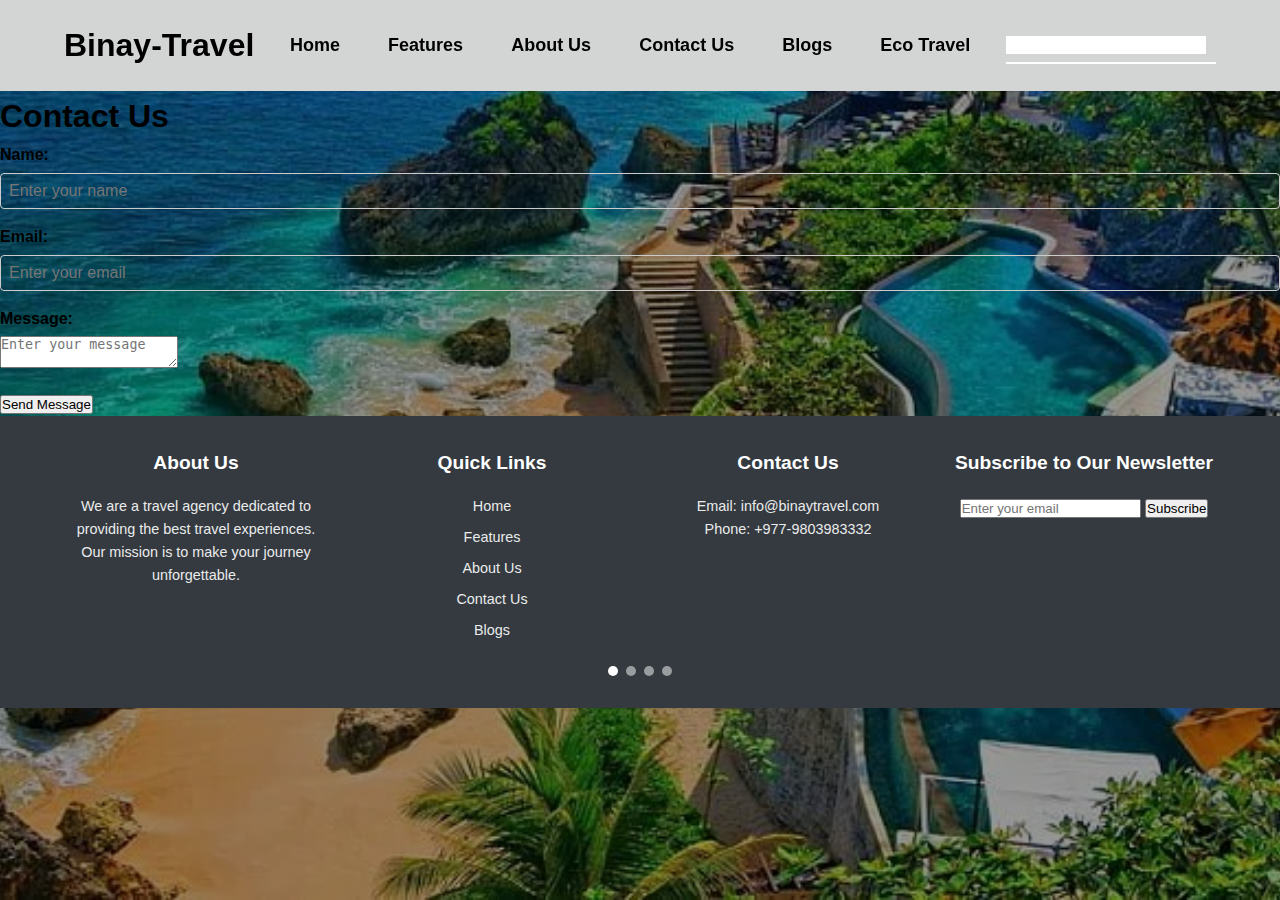
<file: contact.html>
<!DOCTYPE html>
<html lang="en">
<head>
  <meta charset="UTF-8">
  <meta name="viewport" content="width=device-width, initial-scale=1.0">
  <title>Contact Us - Binay-Travel</title>
  <link rel="stylesheet" href="styles.css">
</head>
<body>
  <div class="all">
    <header>
      <nav>
        <div class="nav-logo"><a href="index.html">Binay-Travel</a></div>
        <ul class="nav-links">
          <li><a href="index.html">Home</a></li>
          <li><a href="features.html">Features</a></li>
          <li><a href="about.html">About Us</a></li>
          <li><a href="contact.html">Contact Us</a></li>
          <li><a href="blogs.html">Blogs</a></li>
          
          <li><a href="eco-travel.html">Eco Travel</a></li> <!-- New Eco Travel Page Link -->
        </ul>
        <div class="search-box">
          <input type="search" name="search" id="search" placeholder="Search" />
          <i class="ri-search-line"></i>
        </div>
      </nav>
    </header>

    <main class="contact-container">
      <h1>Contact Us</h1>
      <form id="contactForm">
        <div class="form-group">
          <label for="name">Name: </label>
          <input type="text" id="name" placeholder="Enter your name" required />
        </div>
        <div class="form-group">
          <label for="email">Email: </label>
          <input type="email" id="email" placeholder="Enter your email" required />
        </div>
        <div class="form-group">
          <label for="message">Message: </label>
          <textarea id="message" placeholder="Enter your message" required></textarea>
        </div>
        <input class="submit-contact" type="submit" value="Send Message" />
      </form>
    </main>

    <footer>
        <div class="footer-content">
          <div class="footer-section about">
            <h3>About Us</h3>
            <p>We are a travel agency dedicated to providing the best travel experiences. Our mission is to make your journey unforgettable.</p>
          </div>
          <div class="footer-section links">
            <h3>Quick Links</h3>
            <ul>
              <li><a href="index.html">Home</a></li>
              <li><a href="features.html">Features</a></li>
              <li><a href="about.html">About Us</a></li>
              <li><a href="contact.html">Contact Us</a></li>
              <li><a href="blogs.html">Blogs</a></li>
            
            </ul>
          </div>
          <div class="footer-section contact">
            <h3>Contact Us</h3>
            <p>Email: info@binaytravel.com</p>
            <p>Phone: +977-9803983332</p>
          </div>
          <div class="footer-section newsletter">
            <h3>Subscribe to Our Newsletter</h3>
            <form id="newsletterForm">
              <input type="email" placeholder="Enter your email" required />
              <button type="submit">Subscribe</button>
            </form>
          </div>
        </div>
        <div class="social-media">
          <a href="#"><i class="ri-facebook-fill"></i></a>
          <a href="#"><i class="ri-twitter-fill"></i></a>
          <a href="#"><i class="ri-instagram-fill"></i></a>
          <a href="#"><i class="ri-linkedin-fill"></i></a>
        </div>
        <div class="bottom-tracker">
          <span class="tracker-dot active"></span>
          <span class="tracker-dot"></span>
          <span class="tracker-dot"></span>
          <span class="tracker-dot"></span>
        </div>
      </footer>
  </div>
</body>
</html>
</file>
<file: styles.css>
/* Global Reset */
* {
  padding: 0;
  margin: 0;
  box-sizing: border-box;
}

/* Body Styling */
body {
  font-family: "Open Sans", sans-serif;
  background: linear-gradient(rgba(0, 0, 0, 0.4), rgba(0, 0, 0, 0.4)), url('images/ocean-summer-image.jpg') no-repeat center center / cover;
  height: 100vh;
  color: #fff;
  line-height: 1.6;
}


/* Header */
header {
  position: relative;
  z-index: 100;
}

/* Navigation Bar */
nav {
  background-color: rgba(0, 0, 0, 0.15);
  backdrop-filter: blur(10px);
  padding: 20px 5%;
  display: flex;
  justify-content: space-between;
  align-items: center;
}

.nav-logo a {
  font-size: 32px;
  color: #fff;
  text-decoration: none;
  font-weight: 800;
}

.nav-links {
  display: flex;
  list-style: none;
  gap: 3rem;
}

.nav-links a {
  position: relative;
  font-size: 18px;
  color: #fff;
  text-decoration: none;
  font-weight: 600;
  padding: 2px 0;
  transition: color 0.3s ease;
  
}

.nav-links a::after {
  content: "";
  position: absolute;
  bottom: 0;
  left: 0;
  width: 0%;
  height: 2px;
  background-color: #fff;
  transition: width 0.3s ease;
}

.nav-links a:hover::after {
  width: 100%;
}

/* Search Box */
.search-box {
  border-bottom: 2px solid #fff;
  padding: 0.5rem 0;
  display: flex;
  align-items: center;
}

.search-box input {
  background-color: transparent;
  border: none;
  outline: none;
  color: #fff;
  font-size: 16px;
  width: 200px;
}

.search-box input::placeholder {
  color: #fff;
  opacity: 0.7;
}

.search-box i {
  color: #fff;
  cursor: pointer;
  margin-left: 10px;
}

/* Main Container */
main.container {
  display: flex;
  justify-content: space-between;
  align-items: center;
  padding: 2rem 5%;
  height: calc(100vh - 80px);
}

/* Left Container */
.container-left {
  max-width: 600px;
}

.container-left .content h1 {
  font-size: 4rem;
  line-height: 1.2;
  margin-bottom: 1rem;
}

.container-left .content p {
  font-size: 1.2rem;
  margin-bottom: 2rem;
  opacity: 0.9;
}

.btns {
  display: flex;
  gap: 1rem;
}

.btns button {
  padding: 0.8rem 2rem;
  font-size: 1rem;
  border: 2px solid #fff;
  border-radius: 2rem;
  cursor: pointer;
  transition: background 0.3s ease, transform 0.2s ease;
}

.btns button.read-more {
  background-color: #fff;
  color: #333;
}

.btns button.our-blogs {
  background-color: transparent;
  color: #fff;
}

.btns button:hover {
  transform: translateY(-3px);
}

.btns button.our-blogs:hover {
  background-color: rgba(255, 255, 255, 0.2);
}

.chevrons {
  margin-top: 2rem;
  display: flex;
  gap: 1rem;
}

.chevrons span {
  font-size: 2rem;
  cursor: pointer;
  transition: color 0.3s ease;
}

.chevrons span:hover {
  color: rgba(255, 255, 255, 0.8);
}
/* Popular Destinations */
.popular-destinations {
padding: 4rem 5%;
text-align: center;
}

.popular-destinations h2 {
font-size: 2.5rem;
margin-bottom: 2rem;
}

.destination-cards {
display: flex;
justify-content: space-between;
gap: 2rem;
}
.destination-cards .card {
background-color: rgba(255, 255, 255, 0.1);
border-radius: 10px;
padding: 1.5rem;
width: 30%;
transition: transform 0.3s ease;
}

.destination-cards .card:hover {
transform: translateY(-10px);
}

.destination-cards .card img {
width: 100%;
border-radius: 10px;
margin-bottom: 1rem;
}
.destination-cards .card h3 {
font-size: 1.5rem;
margin-bottom: 0.5rem;
}

.destination-cards .card p {
font-size: 1rem;
opacity: 0.8;
}

/* Right Container */
.container-right form {
  background-color: rgba(0, 0, 0, 0.15);
  backdrop-filter: blur(10px);
  border-radius: 15px;
  padding: 2rem;
  width: 400px;
  border: 2px solid rgba(255, 255, 255, 0.2);
}

.container-right form h4 {
  font-size: 1.5rem;
  margin-bottom: 1.5rem;
}

.form-group {
  margin-bottom: 1.5rem;
}

.form-group label {
  display: block;
  margin-bottom: 0.5rem;
  font-weight: 600;
}

.form-group input {
  width: 100%;
  padding: 0.8rem;
  border: 1px solid rgba(255, 255, 255, 0.2);
  border-radius: 5px;
  background-color: transparent;
  color: #fff;
  font-size: 16px;
}

.form-group input:focus {
  outline: none;
  border-color: #fff;
}

.submit-travel {
  width: 100%;
  padding: 0.8rem;
  background-color: #fff;
  color: #333;
  border: none;
  border-radius: 5px;
  cursor: pointer;
  font-size: 1rem;
  font-weight: 600;
  transition: background 0.3s ease, transform 0.2s ease;
}

.submit-travel:hover {
  background-color: #f0f0f0;
  transform: translateY(-2px);
}



/* Gallery Section */
.gallery {
padding: 4rem 5%;
text-align: center;
}

.gallery h2 {
font-size: 2.5rem;
margin-bottom: 2rem;
}

.gallery-images {
display: flex;
gap: 1rem;
justify-content: center;
}
.gallery-images img {
width: 24%;
border-radius: 10px;
transition: transform 0.3s ease;
}

.gallery-images img:hover {
transform: scale(1.05);
}

/* Testimonials Section */
.testimonials {
padding: 4rem 5%;
text-align: center;
}

.testimonials h2 {
font-size: 2.5rem;
margin-bottom: 2rem;
color:#000000;
}

.testimonial-cards {
display: flex;
gap: 2rem;
justify-content: center;
}
.testimonial-cards .card {
background-color: rgba(255, 255, 255, 0.1);
border-radius: 10px;
padding: 1.5rem;
width: 30%;
transition: transform 0.3s ease;
}

.testimonial-cards .card:hover {
transform: translateY(-10px);
}

.testimonial-cards .card p {
font-size: 1rem;
margin-bottom: 1rem;
opacity: 0.9;
}
.testimonial-cards .card h4 {
font-size: 1.2rem;
font-weight: 600;
color:#000000;
}
/* Footer */
footer {
  background-color: rgba(0, 0, 0, 0.15);
  backdrop-filter: blur(10px);
  padding: 2rem 5%;
  text-align: center;
}

.footer-content {
  display: flex;
  justify-content: space-between;
  gap: 2rem;
  max-width: 1200px;
  margin: 0 auto;
}

.footer-section {
  flex: 1;
}

.footer-section h3 {
  margin-bottom: 1rem;
  font-size: 1.2rem;
}

.footer-section p,
.footer-section ul {
  font-size: 0.9rem;
  opacity: 0.9;
}

.footer-section ul {
  list-style: none;
}

.footer-section ul li {
  margin-bottom: 0.5rem;
}

.footer-section ul li a {
  color: #fff;
  text-decoration: none;
  transition: opacity 0.3s ease;
}

.footer-section ul li a:hover {
  opacity: 0.8;
}

.bottom-tracker {
  display: flex;
  justify-content: center;
  gap: 0.5rem;
  margin-top: 1rem;
}

.bottom-tracker span {
  width: 10px;
  height: 10px;
  background-color: rgba(255, 255, 255, 0.5);
  border-radius: 50%;
  cursor: pointer;
  transition: background 0.3s ease;
}

.bottom-tracker span.active {
  background-color: #fff;
}
/* Blogs Section */
.blogs {
padding: 4rem 5%;
text-align: center;
}

.blogs h2 {
font-size: 2.5rem;
margin-bottom: 2rem;
}

.blog-cards {
display: flex;
gap: 2rem;
justify-content: center;
}

.blog-cards .card {
background-color: rgba(255, 255, 255, 0.1);
border-radius: 10px;
padding: 1.5rem;
width: 30%;
transition: transform 0.3s ease;
}

.blog-cards .card:hover {
transform: translateY(-10px);
}

.blog-cards .card img {
width: 100%;
border-radius: 10px;
margin-bottom: 1rem;
}

.blog-cards .card h3 {
font-size: 1.5rem;
margin-bottom: 0.5rem;
}

.blog-cards .card p {
font-size: 1rem;
opacity: 0.8;
margin-bottom: 1rem;
}

.blog-cards .card .read-more {
color: #fff;
text-decoration: none;
font-weight: 600;
transition: opacity 0.3s ease;
}

.blog-cards .card .read-more:hover {
opacity: 0.8;
}
/* Light Theme (Default) */
:root {
--background-color: #ffffff;
--text-color: #000000;
--nav-background: #f8f9fa;
--nav-text-color: #000000;
--card-background: #f8f9fa;
--card-text-color: #000000;
--button-background: #007bff;
--button-text-color: #ffffff;
--footer-background: #343a40;
--footer-text-color: #ffffff;
}

/* Dark Theme */
[data-theme="dark"] {
--background-color: #121212;
--text-color: #ffffff;
--nav-background: #1f1f1f;
--nav-text-color: #ffffff;
--card-background: #1f1f1f;
--card-text-color: #ffffff;
--button-background: #bb86fc;
--button-text-color: #000000;
--footer-background: #000000;
--footer-text-color: #ffffff;
}

/* Apply the theme colors */
body {
background-color: var(--background-color);
color: var(--text-color);
}

header {
background-color: var(--nav-background);
color: var(--nav-text-color);
}

.nav-logo a {
color: var(--nav-text-color);
}

.nav-links a {
color: var(--nav-text-color);
}

.search-box input {
background-color: var(--background-color);
color: var(--text-color);
}

.dark-mode-btn {
background-color: var(--button-background);
color: var(--button-text-color);
}

.card {
background-color: var(--card-background);
color: var(--card-text-color);
}

footer {
background-color: var(--footer-background);
color: var(--footer-text-color);
}

.footer-section a {
color: var(--footer-text-color);
}

.social-media a {
color: var(--footer-text-color);
}
/* Main Content Styles */
.features-container {
padding: 2rem;
text-align: center;
}

.features-container h1 {
font-size: 2.5rem;
margin-bottom: 2rem;
}

.feature-cards {
display: flex;
justify-content: center;
gap: 2rem;
flex-wrap: wrap;
}
.card {
background-color: #fff;
border-radius: 10px;
box-shadow: 0 4px 8px rgba(0, 0, 0, 0.1);
padding: 1.5rem;
width: 300px;
text-align: center;
transition: transform 0.3s ease;
}

.card:hover {
transform: translateY(-10px);
}

.card h2 {
font-size: 1.5rem;
margin-bottom: 1rem;
}
.card p {
font-size: 1rem;
color: #666;
}

/* Main Content Styles */
.about-container {
padding: 2rem;
text-align: center;
}

.about-container h1 {
font-size: 2.5rem;
margin-bottom: 1.5rem;
}

.about-container p {
font-size: 1.1rem;
line-height: 1.6;
max-width: 800px;
margin: 0 auto;
color: #666;
}
/* Hero Section */
.hero {
background-image: url('https://via.placeholder.com/1200x400'); /* Add your hero image */
background-size: cover;
background-position: center;
color: #fff;
padding: 5rem 2rem;
text-align: center;
}

.hero h1 {
font-size: 3rem;
margin-bottom: 1rem;
}

.hero p {
font-size: 1.2rem;
margin-bottom: 2rem;
}

.hero .btn {
background-color: #1abc9c;
color: #fff;
padding: 0.8rem 2rem;
border: none;
border-radius: 5px;
text-decoration: none;
font-size: 1rem;
transition: background-color 0.3s ease;
}

.hero .btn:hover {
background-color: #16a085;
}

/* Testimonials Section */
.testimonials {
padding: 2rem;
background-color: #f9f9f9;
text-align: center;
}

.testimonials h2 {
font-size: 2rem;
margin-bottom: 2rem;
}

.testimonial-cards {
display: flex;
justify-content: center;
gap: 2rem;
flex-wrap: wrap;
}

.testimonial {
background-color: #fff;
border-radius: 10px;
box-shadow: 0 4px 8px rgba(0, 0, 0, 0.1);
padding: 1.5rem;
width: 300px;
text-align: center;
}

.testimonial p {
font-size: 1rem;
color: #666;
margin-bottom: 1rem;
}

.testimonial span {
font-size: 0.9rem;
color: #1abc9c;
font-weight: bold;
}

/* Gallery Section */
.gallery {
padding: 2rem;
text-align: center;
}

.gallery h2 {
font-size: 2rem;
margin-bottom: 2rem;
}

.gallery-grid {
display: grid;
grid-template-columns: repeat(auto-fit, minmax(250px, 1fr));
gap: 1rem;
}

.gallery-item img {
width: 100%;
border-radius: 10px;
transition: transform 0.3s ease;
}

.gallery-item img:hover {
transform: scale(1.05);
}

/* Footer Copyright */
.copyright {
text-align: center;
margin-top: 1rem;
font-size: 0.9rem;
color: #ccc;
}
.header-image {
width: 100%;
height: auto;
}
.travel-quiz {
padding: 2rem;
background-color: #f9f9f9;
text-align: center;
}
#quiz button {
margin: 0.5rem;
padding: 0.5rem 1rem;
background-color: #007bff;
color: white;
border: none;
cursor: pointer;
}
#quizResult {
margin-top: 1rem;
font-size: 1.2rem;
color: #333;
}
/* Pricing Calculator Section */
.pricing-calculator {
background-color: #534a4a;
padding: 20px;
border-radius: 8px;
margin-bottom: 20px;
}

.pricing-calculator h2 {
margin-bottom: 20px;
}

.form-group {
margin-bottom: 15px;
}
.form-group label {
display: block;
margin-bottom: 5px;
}

.form-group input {
width: 100%;
padding: 8px;
border: 1px solid #ccc;
border-radius: 4px;
}

.pricing-calculator button {
background-color: #333;
color: #fff;
padding: 10px 20px;
border: none;
border-radius: 4px;
cursor: pointer;
}
#pricingResult {
margin-top: 20px;
font-size: 18px;
}

/* Pricing Plans Section */
.pricing-plans {
background-color: #fff;
padding: 20px;
border-radius: 8px;
margin-bottom: 20px;
}

.plans {
display: flex;
gap: 20px;
}
.plan {
background-color: #f9f9f9;
padding: 20px;
border-radius: 8px;
flex: 1;
text-align: center;
}

.plan h3 {
margin-bottom: 15px;
}

.plan .price {
font-size: 24px;
font-weight: bold;
color: #333;
}
.plan ul {
list-style: none;
padding: 0;
}

.plan ul li {
margin-bottom: 10px;
}

.plan button {
background-color: #333;
color: #fff;
padding: 10px 20px;
border: none;
border-radius: 4px;
cursor: pointer;
}
/* Eco-Friendly Travel Packages Section */
.eco-travel-packages {
background-color: #fff;
padding: 20px;
border-radius: 8px;
margin-bottom: 20px;
}

.eco-packages {
display: flex;
gap: 20px;
}

.eco-package {
background-color: #f9f9f9;
padding: 20px;
border-radius: 8px;
flex: 1;
text-align: center;
}
.eco-package img {
width: 100%;
border-radius: 8px;
}

.eco-package h3 {
margin: 15px 0;
}

.eco-package button {
background-color: #333;
color: #fff;
padding: 10px 20px;
border: none;
border-radius: 4px;
cursor: pointer;
}
</file>
